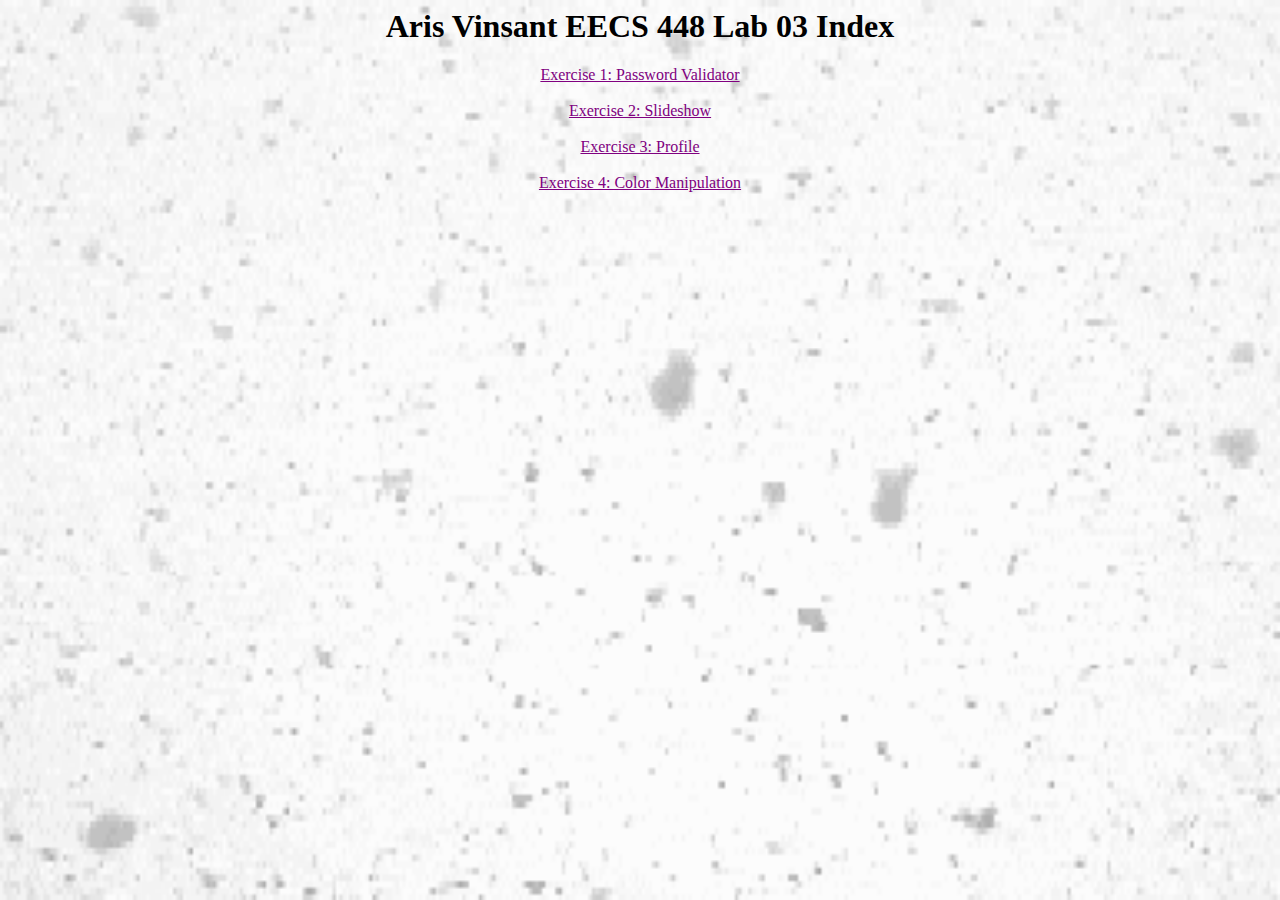
<file: Exercise5/index.html>
<html>
    <head>
        <title> Aris Vinsant Index</title>
        <link href="style.css" rel="stylesheet" type="text/css"/>
    </head>
    <body>
    <center>
    <h1>Aris Vinsant EECS 448 Lab 03 Index</h1>
    <a href="https://people.eecs.ku.edu/~a941v383/EECS448_Lab03/Exercise1/Exercise1.html"> Exercise 1: Password Validator</a><br>
    <br>
    <a href="https://people.eecs.ku.edu/~a941v383/EECS448_Lab03/Exercise2/Exercise2.html"> Exercise 2: Slideshow</a><br>
    <br>
    <a href="https://people.eecs.ku.edu/~a941v383/EECS448_Lab03/Exercise3/Exercise3.html"> Exercise 3: Profile</a><br>
    <br>
    <a href="https://people.eecs.ku.edu/~a941v383/EECS448_Lab03/Exercise4/Exercise4.html"> Exercise 4: Color Manipulation</a><br>
    </center>
</body>
</html>
</file>
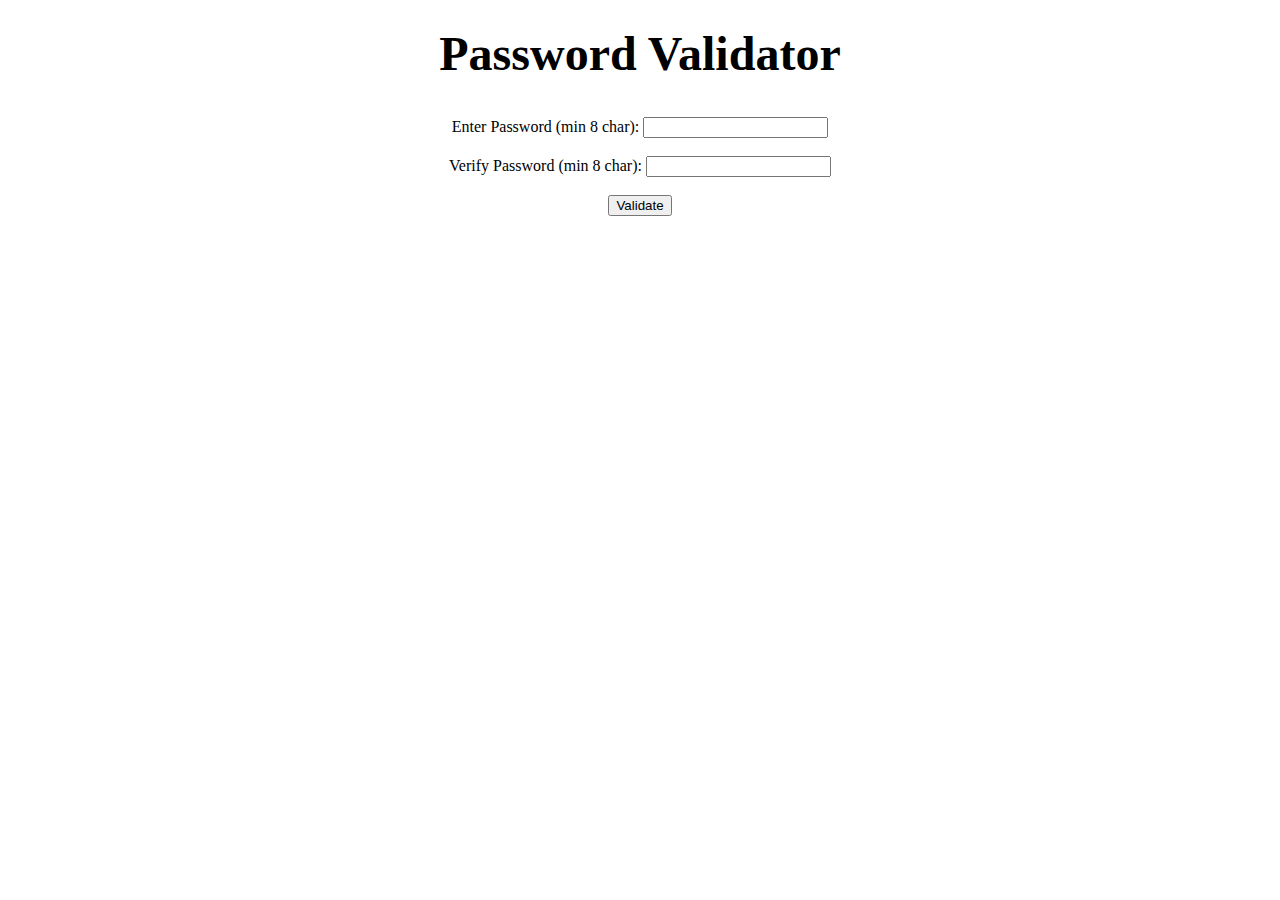
<file: Exercise1/Exercise1.html>
<!DOCTYPE html>
<html>
	<head>
		<title> Password Validator </title>
	</head>

	<body>
		<script>
			function validate(){
				if(document.getElementById('first').value != document.getElementById('second').value){
					alert("Passwords are not matching!")
				}
			}
		</script>
		<center>
			<br>
			<font size="15">
               <b>Password Validator</b>
		    </font>
			<br>
			<br>
			<br>
			<form onsubmit="validate()")>
				Enter Password (min 8 char): <input type="password" id = "first" minlength = "8">
			<br>
			<br>
				Verify Password (min 8 char): <input type="password" name = "secondpassword" id = "second" minlength = "8">
			<br>
			<br>
				<input type="submit" name="submit" value="Validate"  />
			</form>
			<br>
		</center>
	</body>
</html>
</file>
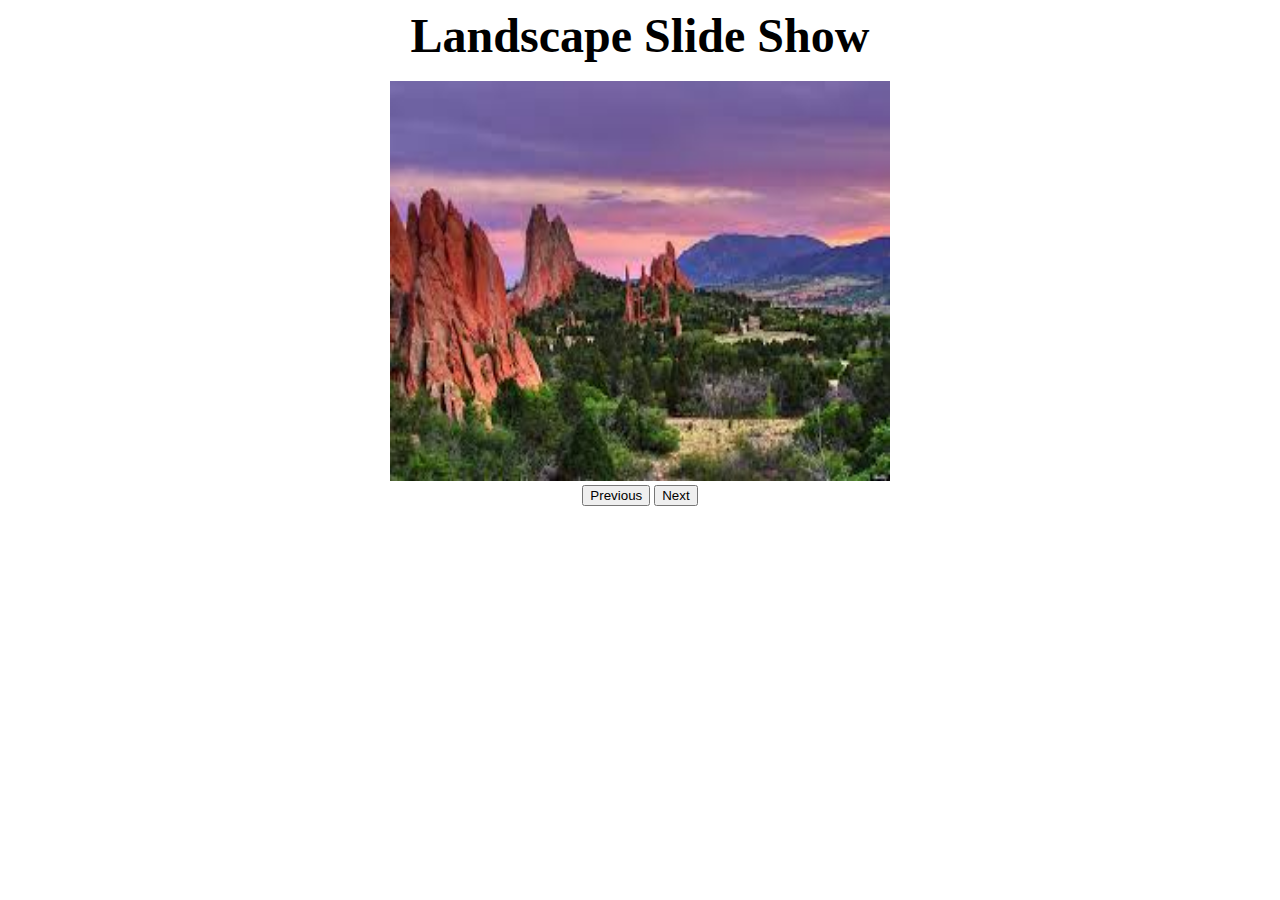
<file: Exercise2/Exercise2.html>
<!DOCTYPE html>
<html>
	<head>
		<title> Slide Show </title>
		<script type="text/javascript" src="slides.js"> </script>
	</head>

	<body>
		<center>
			<font size="15">
               <b>Landscape Slide Show</b>
		    </font>
			<br>
			<br>
    <img id="slide" height="400" width="500" src="images/pic_1.jpeg">
		<br>
    <button onclick="moveBack()" type="button">Previous</button>
    <button onclick="moveForward()" type="button">Next</button>
		</center>
	</body>
</html>
</file>
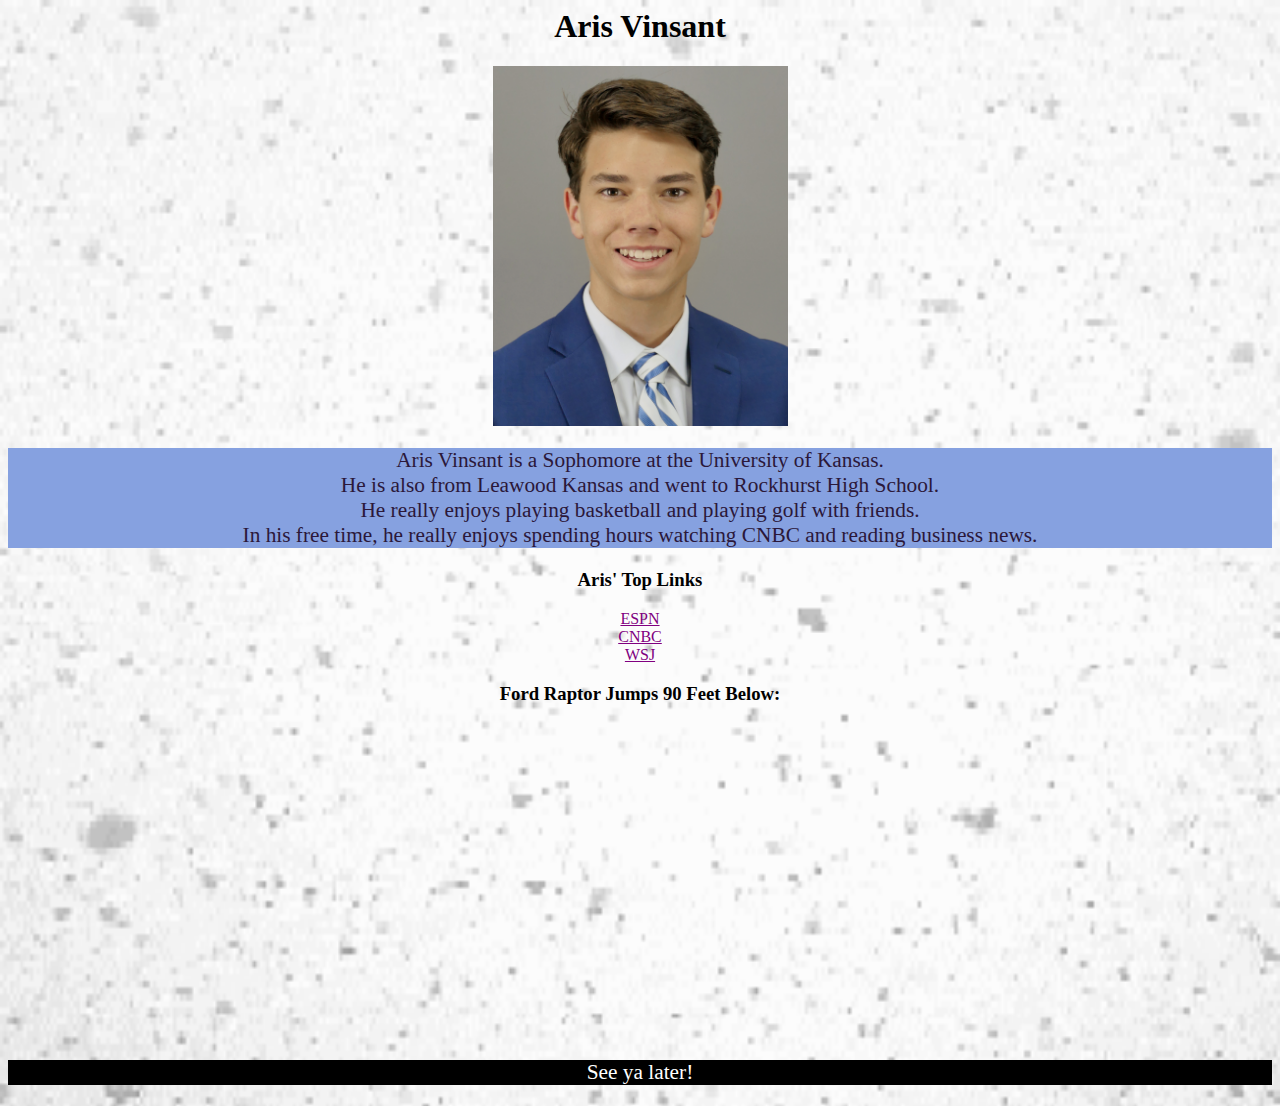
<file: Exercise3/Exercise3.html>
<html>
    <head>
        <title> Aris Vinsant</title>
        <link href="myStyle.css" rel="stylesheet" type="text/css"/>
    </head>
    <center>
    <h1>Aris Vinsant</h1>
    <img src="ArisVinsant.jpeg" height = "360" width="295">
    <p>Aris Vinsant is a Sophomore at the University of Kansas.<br> He is also from Leawood Kansas and went to Rockhurst High School. <br> He really enjoys playing basketball and playing
      golf with friends.<br>In his free time, he really enjoys spending hours watching CNBC and reading business news.</p>

    <h3>Aris' Top Links</h3>
    <a href="http://www.espn.com/"> ESPN</a><br>
    <a href="https://www.cnbc.com/"> CNBC</a><br>
    <a href="https://www.wsj.com/"> WSJ</a><br>
    <h3>Ford Raptor Jumps 90 Feet Below:</h3>
    <iframe width="560" height="315" src="https://www.youtube.com/embed/JKQdlXvbWSU" frameborder="0" allow="accelerometer; autoplay; encrypted-media; gyroscope; picture-in-picture" allowfullscreen></iframe>
    <p class="extraSpecial"> See ya later!</p>
    </center>

</html>
</file>
<file: Exercise5/style.css>
p
{
    background-color: #86a1e0;
    color: #2b183a;
    font-family: Times;
    font-size: 16pt;
}

body
{

    background-color: silver;
    background-image: url(background.gif);
    background-size: 100%;
    background-repeat: no-repeat;
}

a
{
    color: purple;
}

a:hover
{
    color: blue;
}

p.extraSpecial
{
    color: white;
    background-color: black;
}
</file>
<file: Exercise3/myStyle.css>
p
{
    background-color: #86a1e0;
    color: #2b183a;
    font-family: Times;
    font-size: 16pt;
}

body
{

    background-color: silver;
    background-image: url(background.gif);
    background-size: 100%;
    background-repeat: no-repeat;
}

a
{
    color: purple;
}

a:hover
{
    color: blue;
}

p.extraSpecial
{
    color: white;
    background-color: black;
}
</file>
